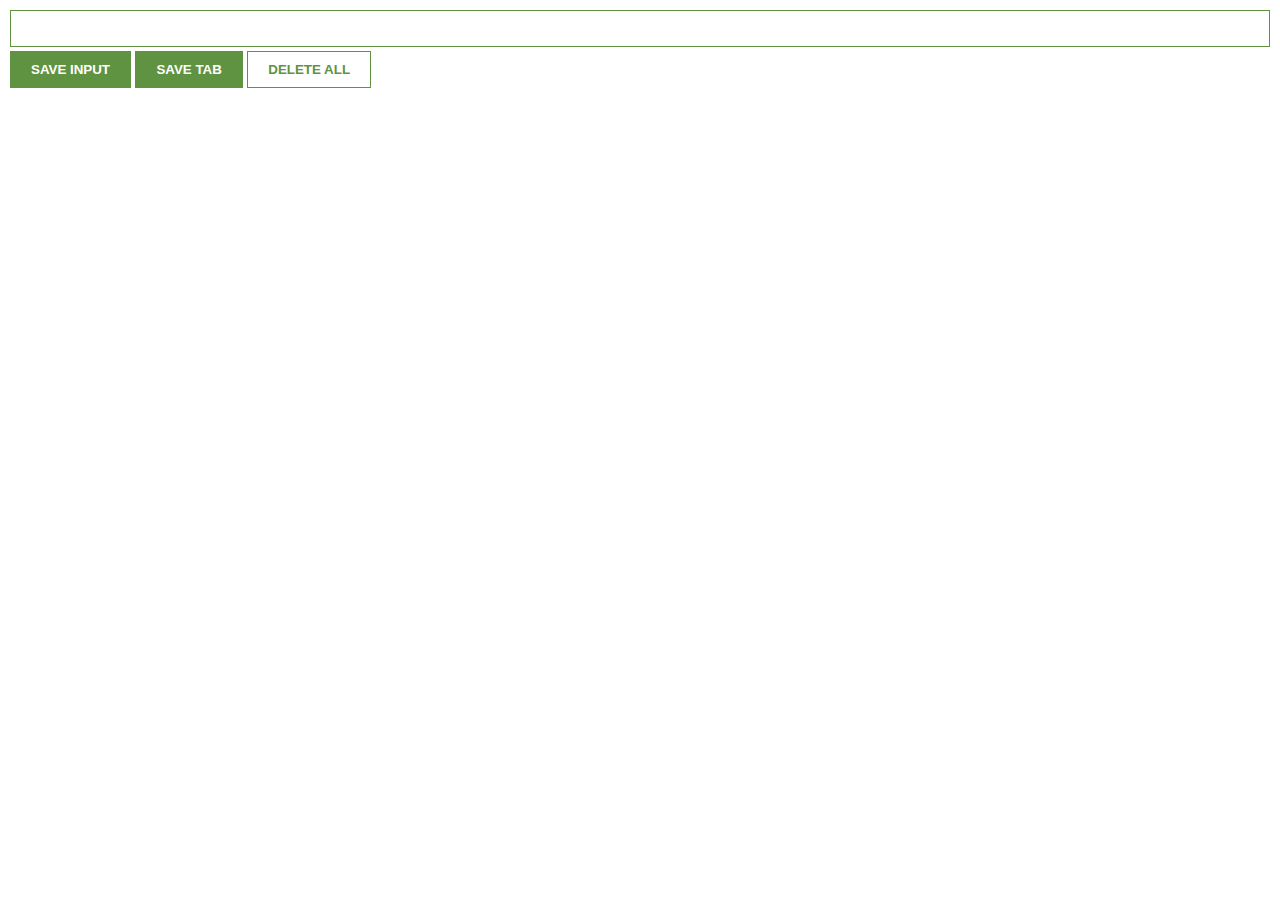
<file: Chrome-extension/index.html>
<!DOCTYPE html>
<html lang="en">
<head>
    <meta charset="UTF-8">
    <meta name="viewport" content="width=device-width, initial-scale=1.0">
    <title>Chrome-extension</title>
    <link rel="stylesheet" href="./style.css">
</head>
<body>
    <input type="text" id="input-el">
        <button id="input-btn">SAVE INPUT</button>
        <button id="tab-btn">SAVE TAB</button>
        <button id="delete-btn">DELETE ALL</button>
        <ul id="ul-el"></ul>
    <script src="./main.js"></script>
</body>
</html>
</file>
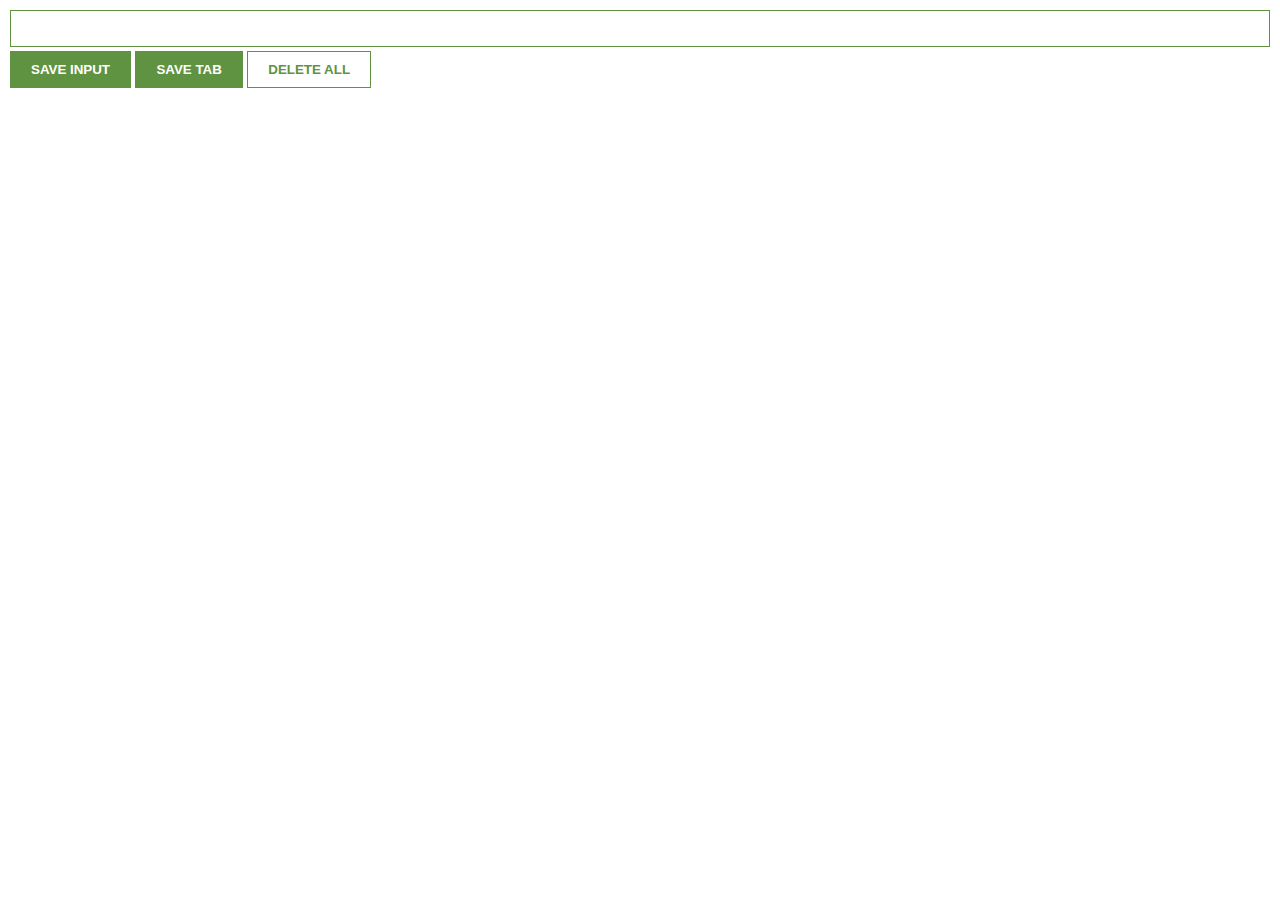
<file: java/index.html>
<!DOCTYPE html>
<html lang="en">
<head>
    <meta charset="UTF-8">
    <meta name="viewport" content="width=device-width, initial-scale=1.0">
    <title>Chrome-extension</title>
    <link rel="stylesheet" href="./style.css">
</head>
<body>

    <input type="text" id="input-el">
        <button id="input-btn">SAVE INPUT</button>
        <button id="tab-btn">SAVE TAB</button>
        <button id="delete-btn">DELETE ALL</button>
        <ul id="ul-el"></ul>
        
    <script src="./main.js"></script>
</body>
</html>
</file>
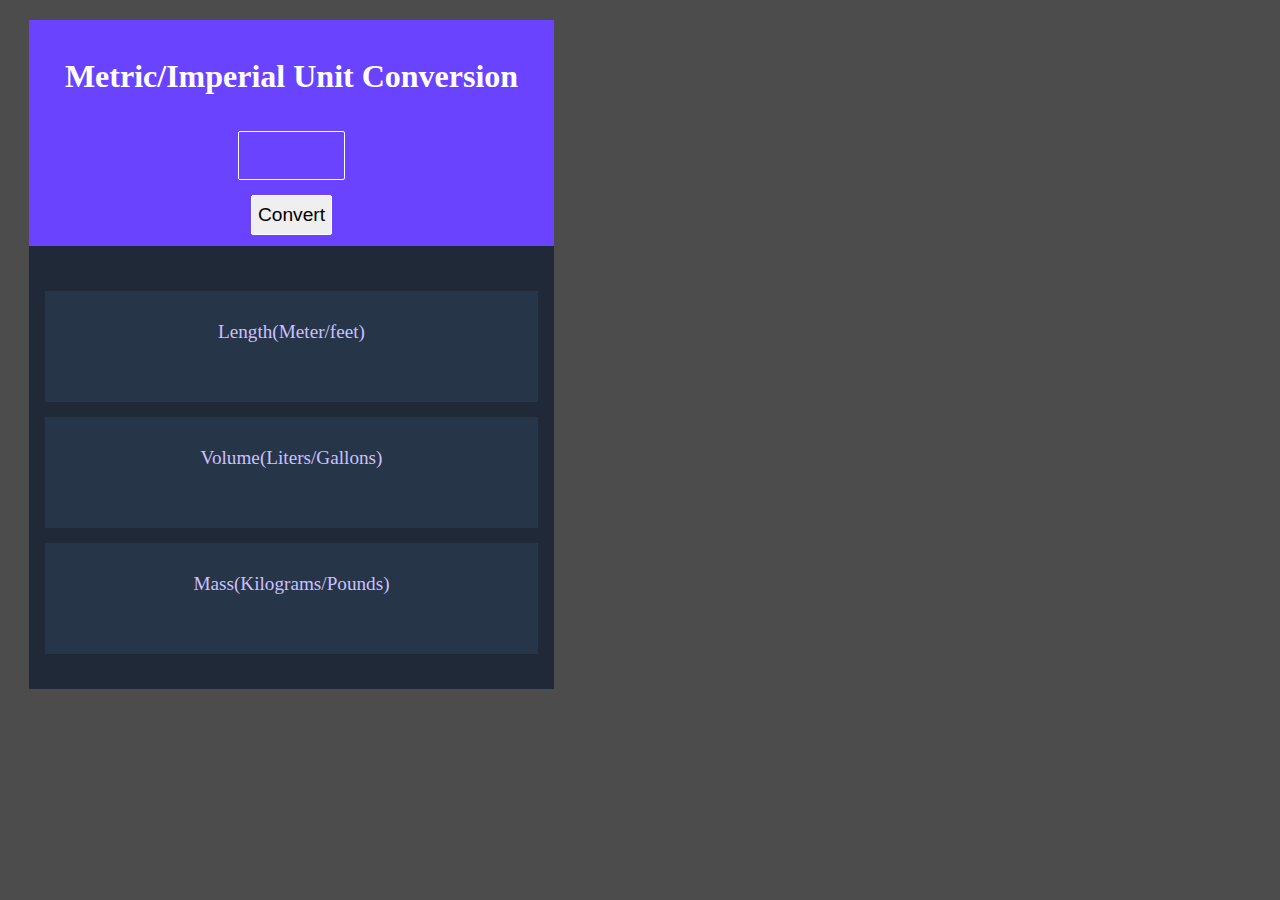
<file: Unit-Converter/index.html>
<!DOCTYPE html>
<html lang="en">
<head>
    <meta charset="UTF-8">
    <meta name="viewport" content="width=device-width, initial-scale=1.0">
    <title>Unit-Converter</title>
    <link rel="stylesheet" href="./style.css">
</head>
<body>
    <div class="container">
        <div class="box-one">
            <h2>Metric/Imperial Unit Conversion</h2>
            <input type="text" id="input-el">
            <button type="button">Convert</button>
        </div>
        <div class="box-two">
            <div class="length">
                <p>Length(Meter/feet)</p>
            </div>
            <div class="vol">
                <p>Volume(Liters/Gallons)</p>
            </div>
            <div class="mass">
                <p>Mass(Kilograms/Pounds)</p>
            </div>
        </div>
    </div>
</body>
</html>
</file>
<file: Chrome-extension/style.css>
body{
    margin: 0;
    padding: 10px;
    font-family: Arial, Helvetica, sans-serif;
    min-width:400px;
}
input{
    width: 100%; 
    padding: 10px;
    box-sizing: border-box;
    border: 1px solid #5f9341;
    margin-bottom: 4px;
}
button{
    background: #5f9341;
    color: white;
    padding: 10px 20px;
    border: 1px solid #5f9341;
    font-weight: bold;
}
#delete-btn {
    background: white;
    color: #5f9341;
}
ul{
    margin-top: 20px;
    list-style: none;
    padding-left: 0;
}
li {
    margin-top: 5px;
}
a{
    color: #5f9341;
}
</file>
<file: java/style.css>
body{
    margin: 0;
    padding: 10px;
    font-family: Arial, Helvetica, sans-serif;
    min-width:400px;
}
input{
    width: 100%; 
    padding: 10px;
    box-sizing: border-box;
    border: 1px solid #5f9341;
    margin-bottom: 4px;
}
button{
    background: #5f9341;
    color: white;
    padding: 10px 20px;
    border: 1px solid #5f9341;
    font-weight: bold;
}
#delete-btn {
    background: white;
    color: #5f9341;
}
ul{
    margin-top: 20px;
    list-style: none;
    padding-left: 0;
}
li {
    margin-top: 5px;
}
a{
    color: #5f9341;
}
</file>
<file: Unit-Converter/style.css>
body{
    margin:0;
    padding:0;
    width:fit-content;
    background-color:#000000b3 ;
}
.container{
    margin: 20px auto;
    width:90%;
    height:40%;
    background-color: #1F2937;
}
.box-one {
    display: flex;
    flex-direction: column;
    justify-content:center;
    align-items: center;
    border:1px solid #6943ff;
    height:fit-content;
    background-color: #6943ff;
    color:white;
    text-align: center;
    padding:10px;
}
h2{
    font-size:2rem;
}
input{
    width:20%;
    height:40%;
    margin:10px;
    border: 1px solid white;
    border-radius: 2px;
    font-size:2.5rem;
    text-align: center;
    font-weight: 600;
    background-color:#6943ff ;
    color:white;
}
button{
    width:fit-content;
    height:40px;
    border:1px solid white;
    border-radius: 2px;
    margin-top:5px;
    font-size: 1.2rem;
}
.box-two{
    text-align:center;
    padding: 30px 0px;
}
.length, .vol, .mass{
    width:90%;
    height:10vh;
    margin: 15px auto;
    color:#ccc1ff;
    background-color: #273549;
    text-align: center;
    padding:2%;
    font-size: 1.2rem;
    margin-bottom:5px;
}
</file>
